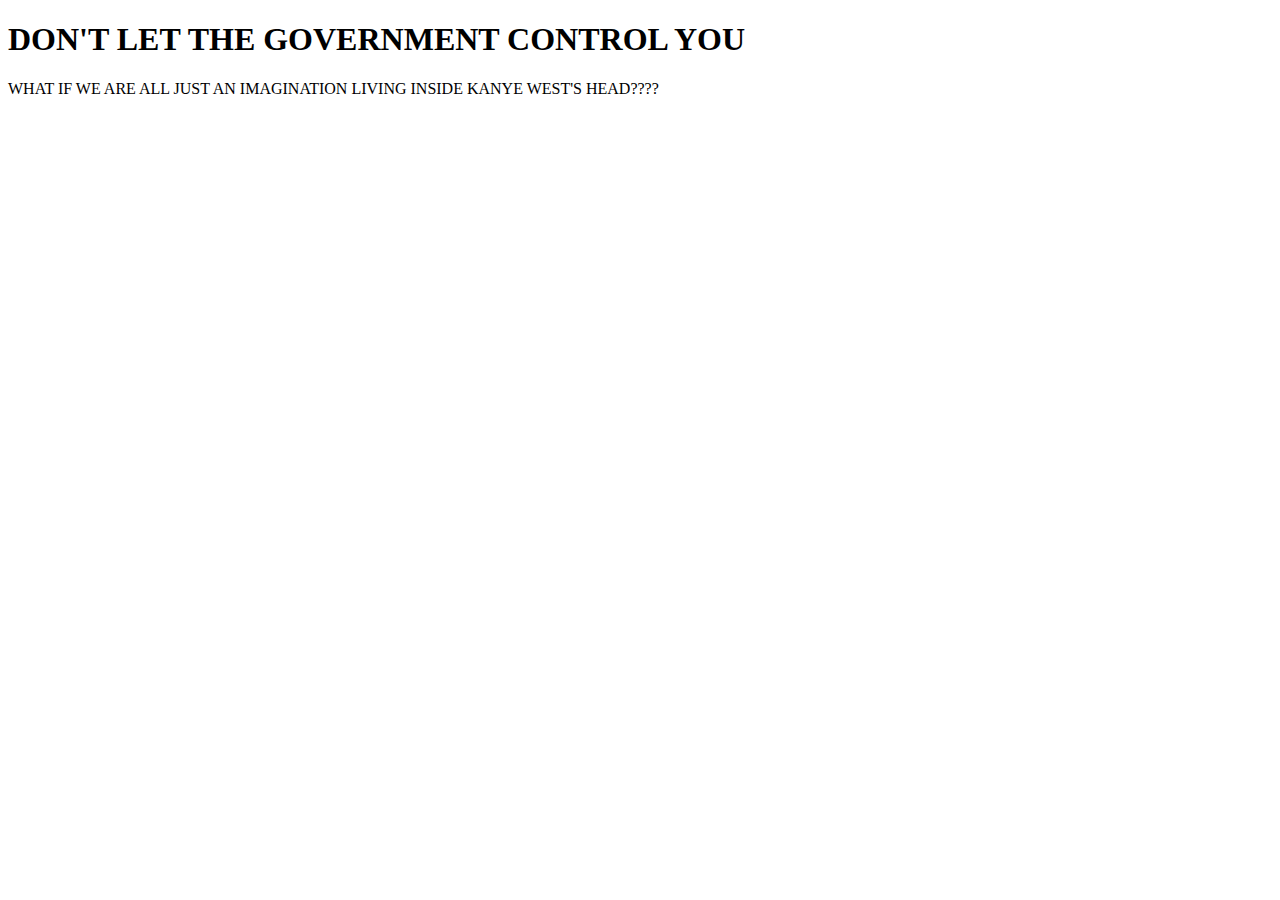
<file: hernandez/staywoke.html>
<!DOCTYPE html>
<html>
<head>
<title>THIS IS ALL A DREAM</title>
</head>
<body>
<h1>DON'T LET THE GOVERNMENT CONTROL YOU</h1>
<p>WHAT IF WE ARE ALL JUST AN IMAGINATION LIVING INSIDE KANYE WEST'S HEAD????</p>
</body>
</html>
</file>
